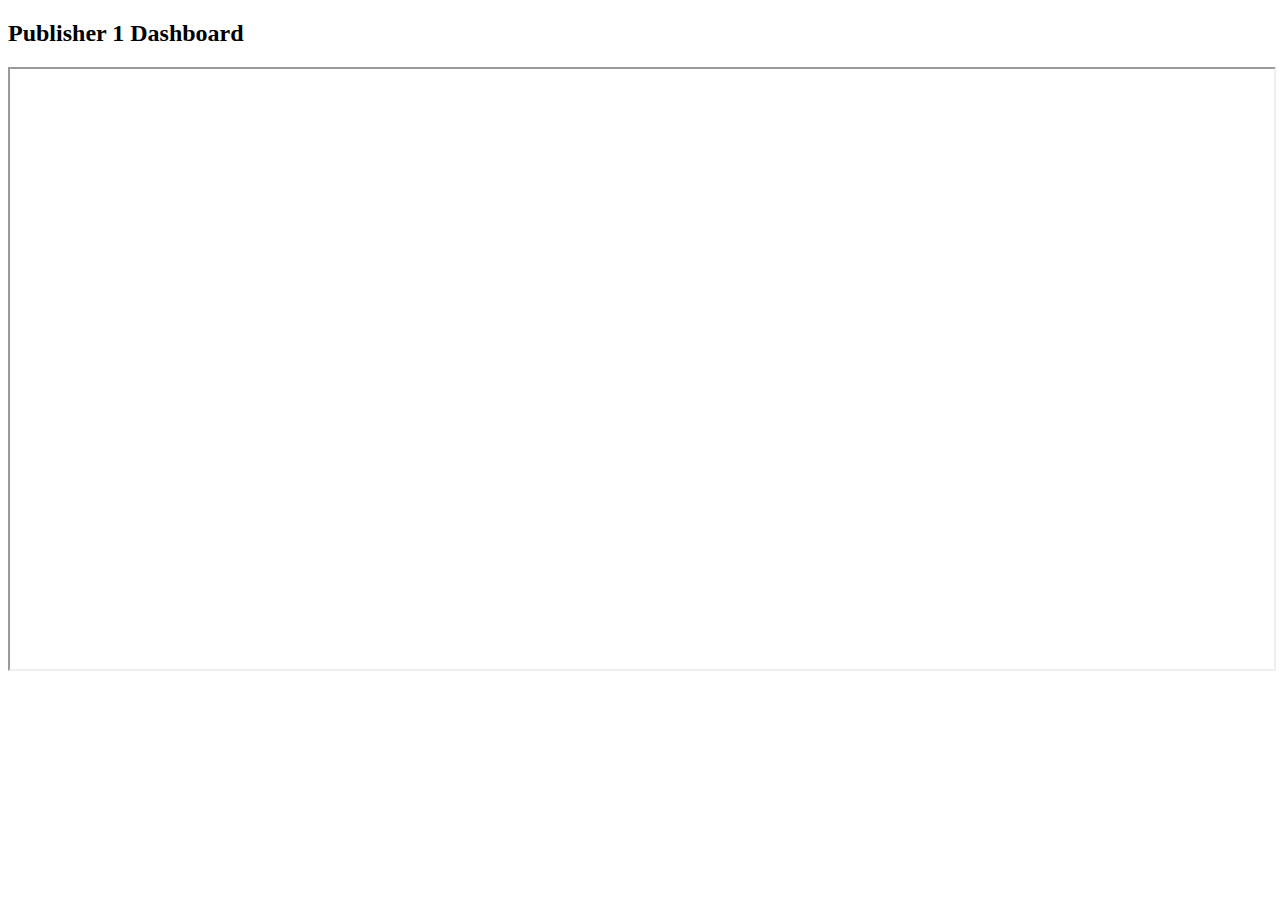
<file: dashboard.html>
<!DOCTYPE html>
<html>
<head>
  <title>Publisher Dashboard</title>
</head>
<body>
  <h2>Publisher 1 Dashboard</h2>
  <iframe src="https://lookerstudio.google.com/reporting/abc123def456/page/xyz?params=%7B%22ds0.publisher_name%22%3A%22Publisher%201%22%7D" width="100%" height="600px"></iframe>
</body>
</html>
</file>
